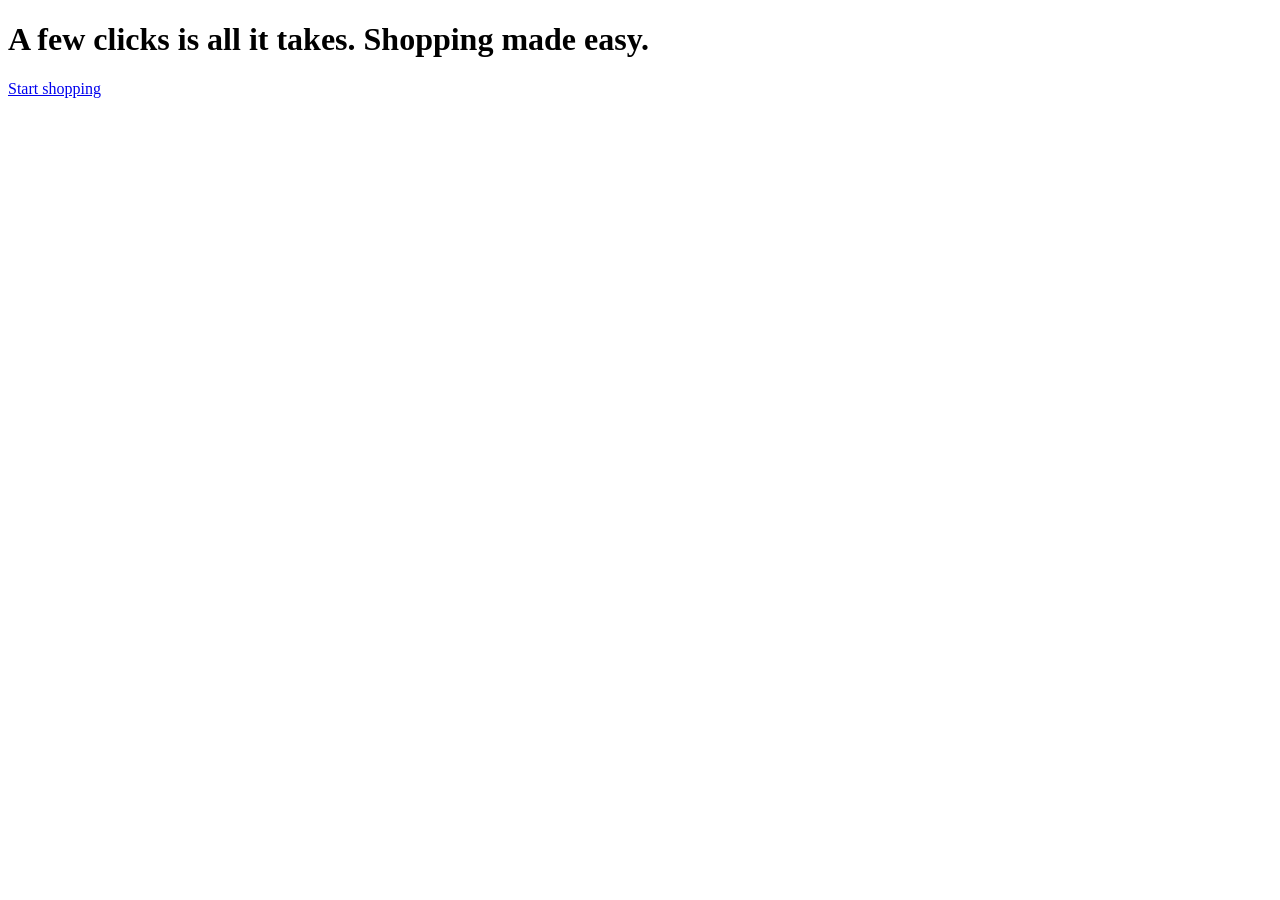
<file: src/main/resources/templates/index.html>
<!DOCTYPE html>
<html lang="en" xmlns:th="http://www.thymeleaf.org">
<head>
    <title>Online shop</title>
    <th:block th:include="fragments/general.html :: headerfiles">
    </th:block>
    <link rel="stylesheet" th:href="@{/css/index.css}"/>
</head>
<body>
<header th:include="fragments/general.html :: header"></header>
<main>
    <div class="container-fluid h-100">
        <div class="row h-100">
            <div class="col-md-2"></div>
            <div class="col-md-8 my-auto">
                <h1>A few clicks is all it takes. Shopping made easy.</h1>
                <a class="btn btn-outline-light" th:href="@{'/product/showAll'}" href="#">Start shopping</a>
            </div>
        </div>
    </div>
</main>
<footer th:include="fragments/general.html :: footer"></footer>
</body>
</html>
</file>
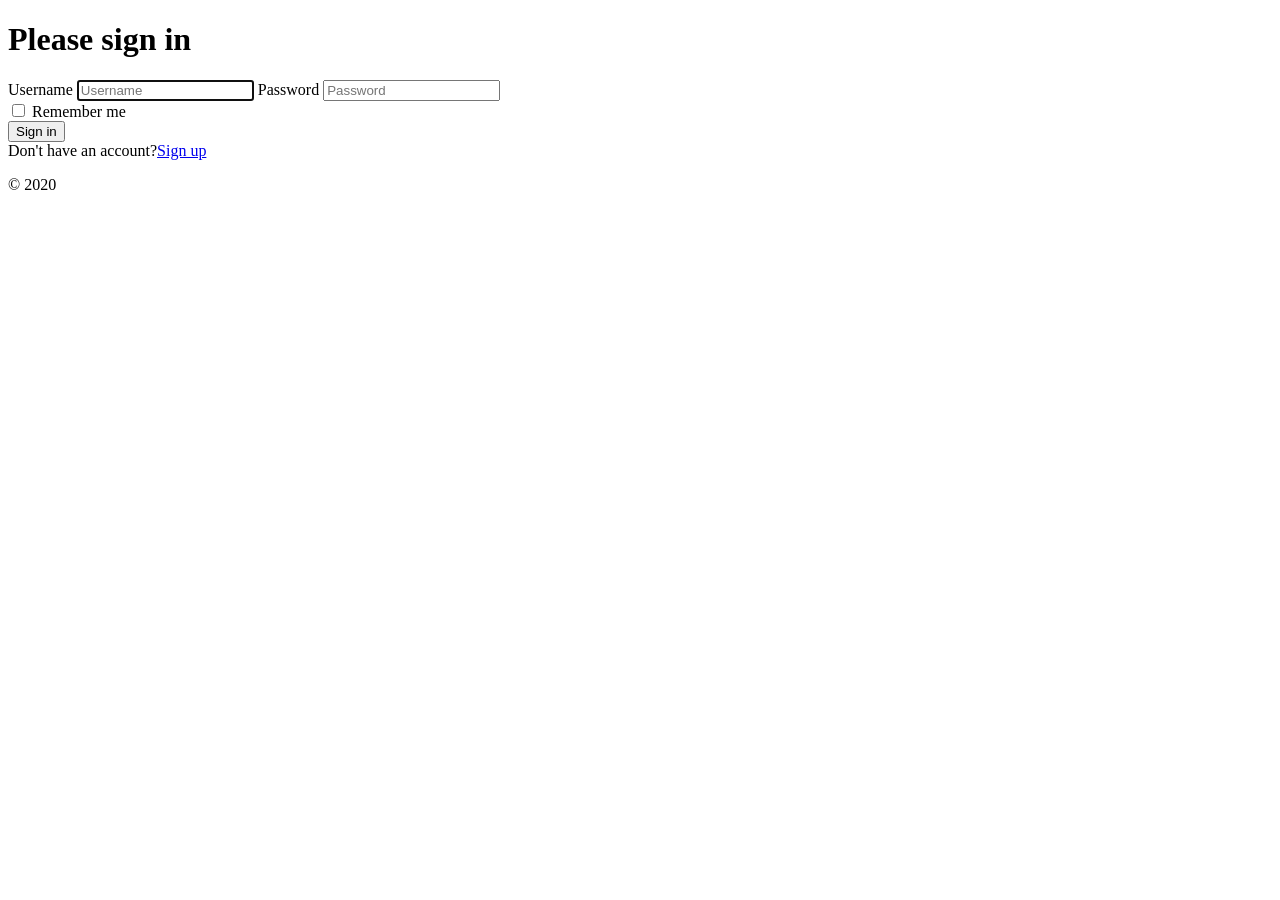
<file: src/main/resources/templates/loginForm.html>
<!DOCTYPE html>
<html lang="en" xmlns:th="http://www.thymeleaf.org">
<head>
    <title>Login</title>
    <th:block th:include="fragments/general.html :: headerfiles">
    </th:block>
</head>

<body>
<header th:insert="fragments/general.html :: header"></header>
<div class="pt-4 mt-4 my-auto mx-auto col-md-3 offset-md-5">
    <form method="POST" th:action="@{/login}" class="pt-5 text-center">
        <h1 class="h3 mb-3 font-weight-normal">Please sign in</h1>
        <label for="username" class="sr-only">Username</label>
        <input type="text" id="username" name="username" class="form-control" placeholder="Username" required autofocus>
        <label for="password" class="sr-only">Password</label>
        <input type="password" id="password" name="password" class="form-control" placeholder="Password" required>
        <div class="checkbox mb-3 mt-2">
            <label>
                <input type="checkbox" value="remember-me"> Remember me
            </label>
        </div>
        <button class="btn btn-lg btn-primary btn-block" type="submit" value="Login">Sign in</button>
        <div class="mt-3">Don't have an account?<a class="pl-2" href="#">Sign up</a></div>
        <p class="mt-4 mb-3 text-muted">&copy; 2020</p>
    </form>
</div>
<footer th:insert="fragments/general.html :: footer"></footer>
</body>
</html>
</file>
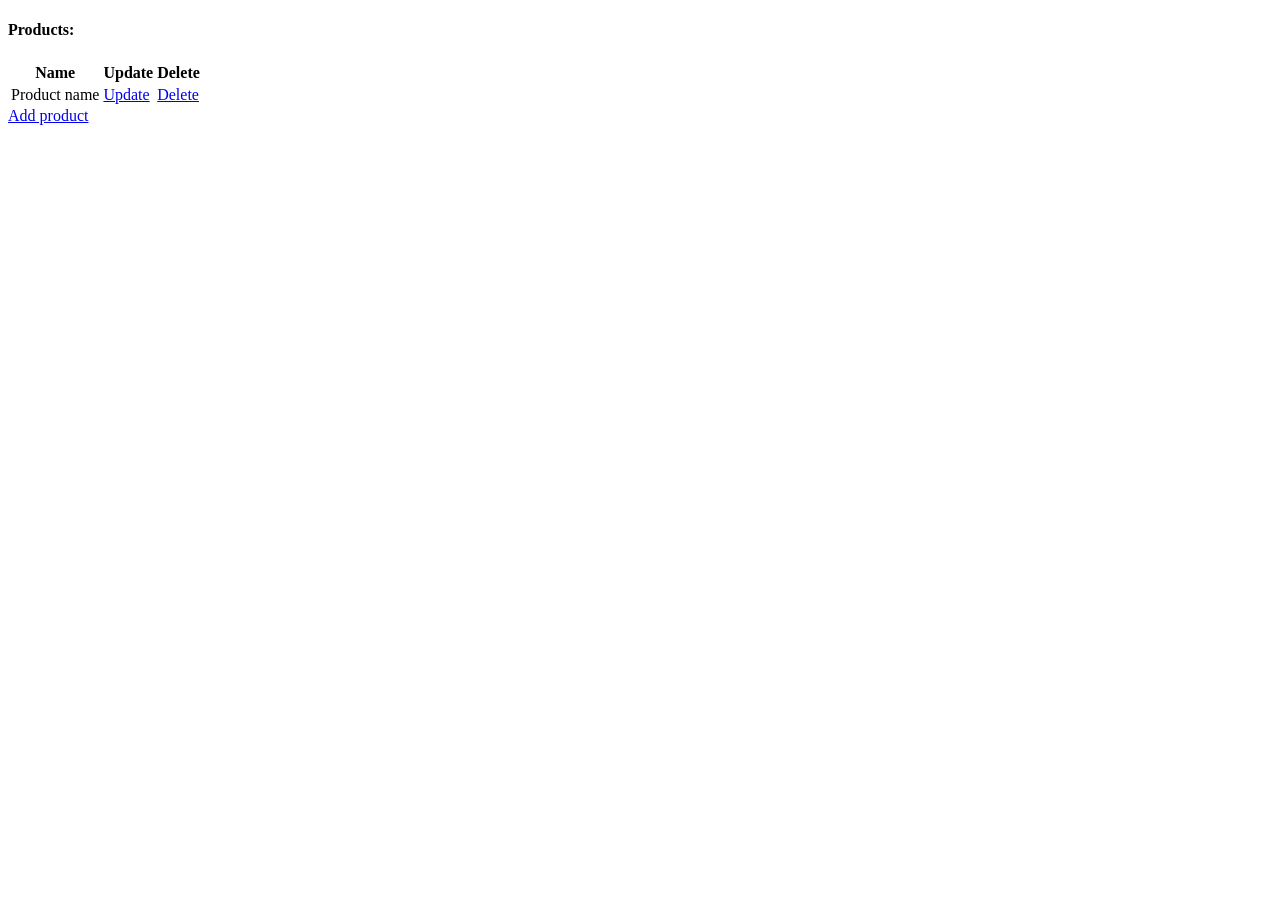
<file: src/main/resources/templates/fragments/showProducts.html>
<!DOCTYPE html>
<html lang="en" xmlns="http://www.w3.org/1999/xhtml" xmlns:th="http://www.thymeleaf.org">
<body>
<!--/*@thymesVar id="product" type="com.ecommerce.spring5onlineshop.model.Product"*/-->
<main th:header="productList">
    <div class="container-fluid mt-5">
        <div class="row">
            <div class="col-md-6 col-md-offset-3 mx-auto">
                <div class="card">
                    <div class="card-body">
                        <h4 class="card-title">Products:</h4>
                        <div class="card-text">
                            <div class="table-responsive" th:if="${not #lists.isEmpty(products)}">
                                <table class="table table-hover ">
                                    <thead class="thead-inverse">
                                    <tr>
                                        <th th:if="${#authorization.expression('hasRole(''ROLE_ADMIN'')')}">
                                            Name</th>
                                        <th th:if="${#authorization.expression('hasRole(''ROLE_ADMIN'')')}">
                                            Update</th>
                                        <th th:if="${#authorization.expression('hasRole(''ROLE_ADMIN'')')}">
                                            Delete</th>
                                    </tr>
                                    </thead>
                                    <tr th:each="product : ${products}">
                                        <td>
                                            <a class="text-decoration-none text-dark"
                                               th:href="@{'/product/' + ${product.id} + '/show'}"
                                               th:text="${product.name}">Product name
                                            </a>
                                        </td>
                                        <td th:if="${#authorization.expression('hasRole(''ROLE_ADMIN'')')}">
                                            <a href="#" th:href="@{'/product/' + ${product.id} + '/update'}">Update</a>
                                        </td>
                                        <td th:if="${#authorization.expression('hasRole(''ROLE_ADMIN'')')}">
                                            <a href="#" th:href="@{'/product/' + ${product.id} + '/delete'}">Delete</a>
                                        </td>
                                    </tr>
                                </table>
                            </div>
                        </div>
                    </div>
                    <div th:if="${#authorization.expression('hasRole(''ROLE_ADMIN'')')}" class="card-footer text-right">
                        <a href="/product/new" class="btn btn-primary">Add product</a>
                    </div>
                </div>
            </div>
        </div>
    </div>
</main>
</body>
</html>
</file>
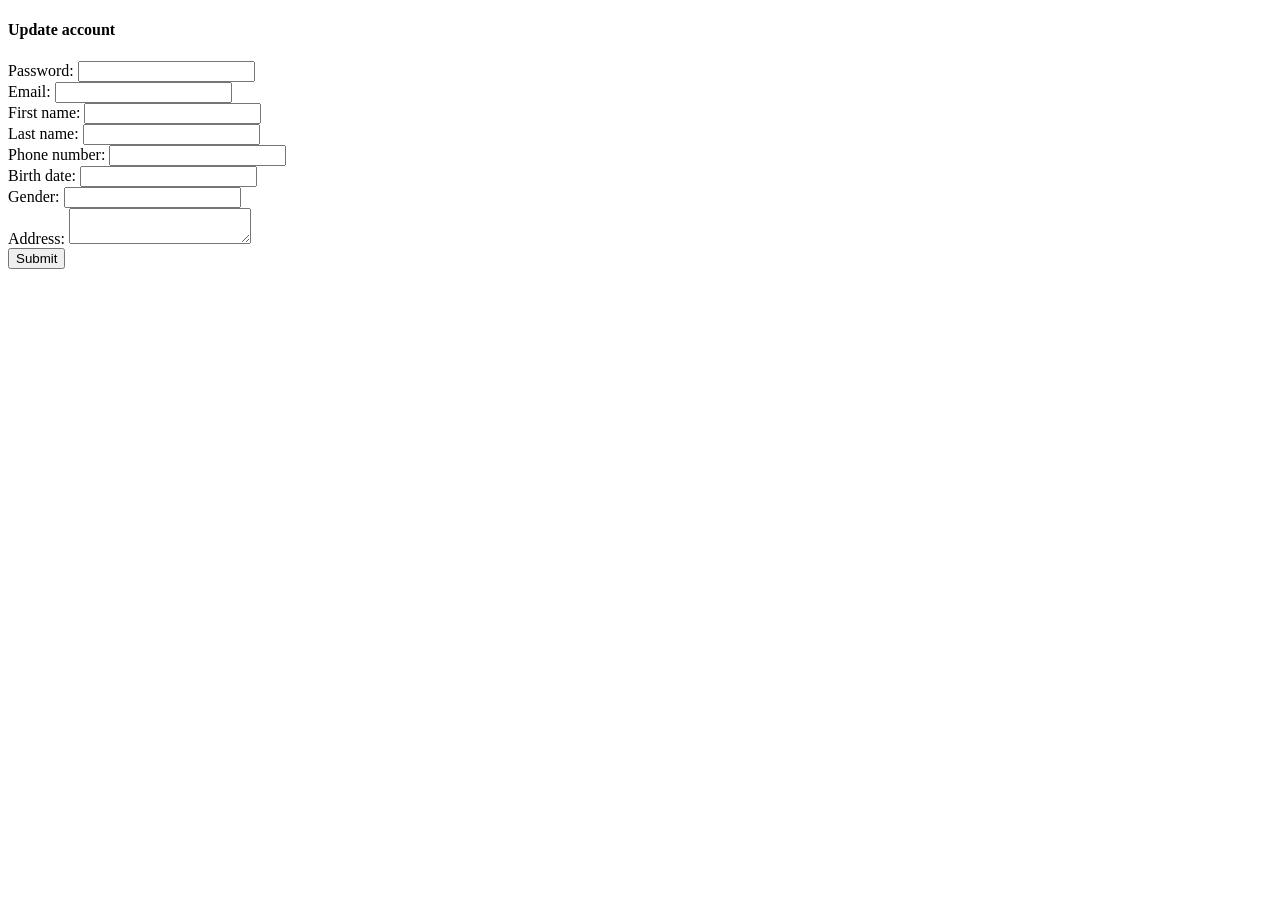
<file: src/main/resources/templates/login/editUserForm.html>
<!DOCTYPE html>
<html lang="en" xmlns:th="http://www.thymeleaf.org">
<head>
    <title>Edit account</title>
    <th:block th:include="fragments/general.html :: headerfiles">
    </th:block>
</head>
<body>
<header th:insert="fragments/general.html :: header"></header>
<main>
    <div class="container-fluid mt-5">
        <div class="row">
            <div class="col-md-6 col-md-offset-3 mx-auto">
                <form th:object="${user}" th:action="@{/user}" method="post">
                    <input type="hidden" th:field="*{id}"/>
                    <div class="card">
                        <div class="card-body">
                            <h4 class="card-title">Update account</h4>
                            <div class="card-text form-group">
                            <label for="password">Password: </label>
                            <input type="password" id="password" name="password" class="form-control" required>
                        </div>
                            <div class="card-text form-group">
                                <label for="emailInputField">Email: </label>
                                <input type="text" id="emailInputField" class="form-control" th:field="*{email}"/>
                            </div>
                            <div class="card-text form-group">
                                <label for="firstNameInputField">First name: </label>
                                <input type="text" id="firstNameInputField" class="form-control" th:field="*{firstName}"/>
                            </div>
                            <div class="card-text form-group">
                                <label for="lastNameInputField">Last name: </label>
                                <input type="text" id="lastNameInputField" class="form-control" th:field="*{lastName}"/>
                            </div>
                            <div class="card-text form-group">
                                <label for="phoneInputLabel">Phone number: </label>
                                <input type="text" id="phoneInputLabel" class="form-control" th:field="*{phone}"/>
                            </div>
                            <div class="card-text form-group">
                                <label for="birthDate">Birth date: </label>
                                <input type="text" id="birthDate" class="form-control" th:field="*{birthDate}"/>
                            </div>
                            <div class="card-text form-group">
                                <label for="gender">Gender: </label>
                                <input type="text" id="gender" class="form-control" th:field="*{gender}"/>
                            </div>
                            <div class="card-text form-group">
                                <label for="addressInputField">Address: </label>
                                <textarea id="addressInputField" class="form-control" th:field="*{address}"></textarea>
                            </div>
                            <button type="submit" class="btn btn-primary">Submit</button>
                        </div>
                    </div>
                </form>
            </div>
        </div>
    </div>
</main>
<footer th:insert="fragments/general.html :: footer"></footer>
</body>
</html>
</file>
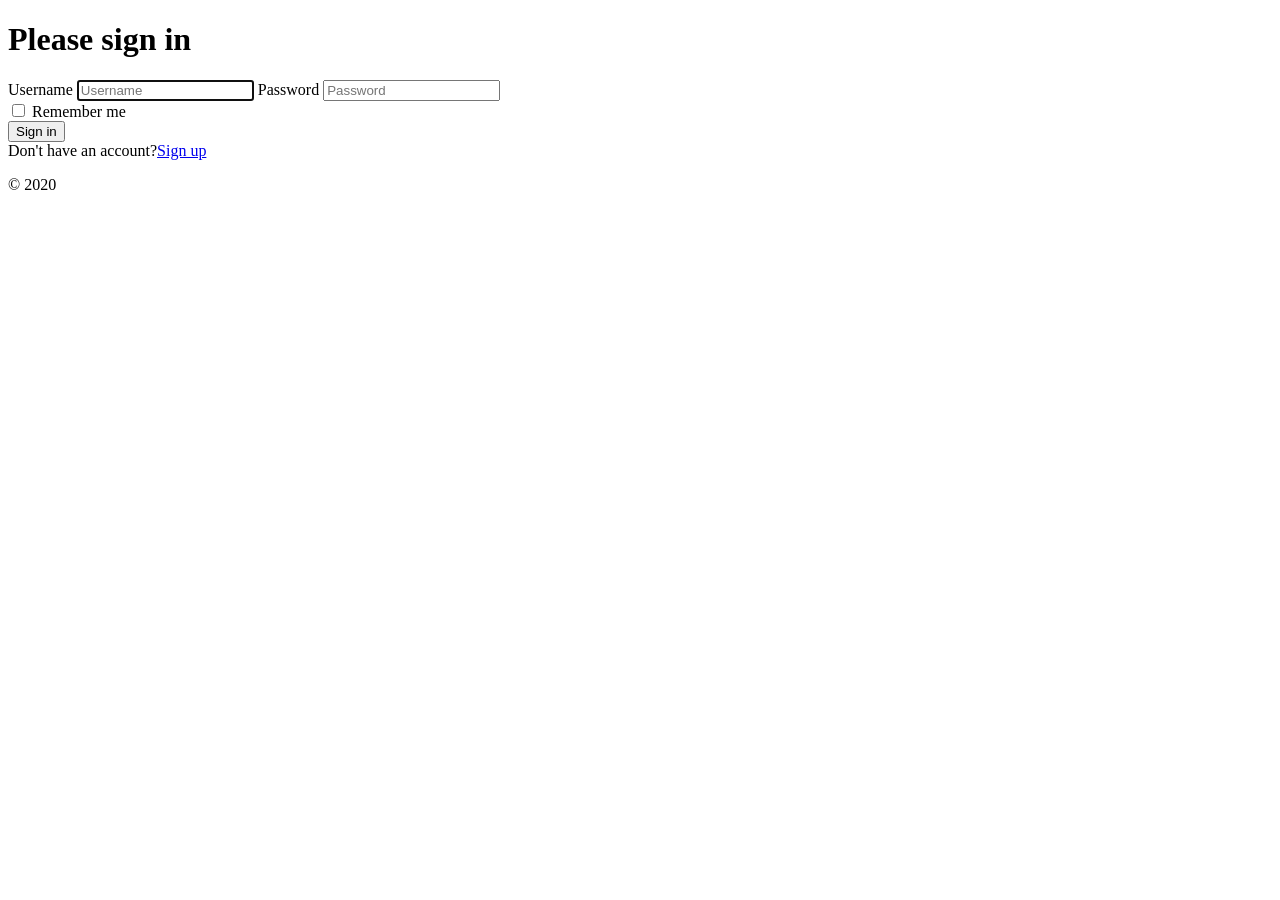
<file: src/main/resources/templates/login/loginForm.html>
<!DOCTYPE html>
<html lang="en" xmlns:th="http://www.thymeleaf.org">
<head>
    <title>Login</title>
    <th:block th:include="fragments/general.html :: headerfiles">
    </th:block>
</head>

<body>
<header th:insert="fragments/general.html :: header"></header>
<main>
    <div class="pt-4 mt-4 my-auto mx-auto col-md-3 offset-md-5">
        <form method="POST" th:action="@{/login}" class="pt-5 text-center">
            <h1 class="h3 mb-3 font-weight-normal">Please sign in</h1>
            <label for="username" class="sr-only">Username</label>
            <input type="text" id="username" name="username" class="form-control" placeholder="Username" required autofocus>
            <label for="password" class="sr-only">Password</label>
            <input type="password" id="password" name="password" class="form-control" placeholder="Password" required>
            <div class="checkbox mb-3 mt-2">
                <label>
                    <input type="checkbox" value="remember-me"> Remember me
                </label>
            </div>
            <button class="btn btn-lg btn-primary btn-block" type="submit" value="Login">Sign in</button>
            <div class="mt-3">Don't have an account?<a class="pl-2" th:href="@{'/registration'}" href="#">Sign up</a></div>
            <p class="mt-4 mb-3 text-muted">&copy; 2020</p>
        </form>
    </div>
</main>
<footer th:insert="fragments/general.html :: footer"></footer>
</body>
</html>
</file>
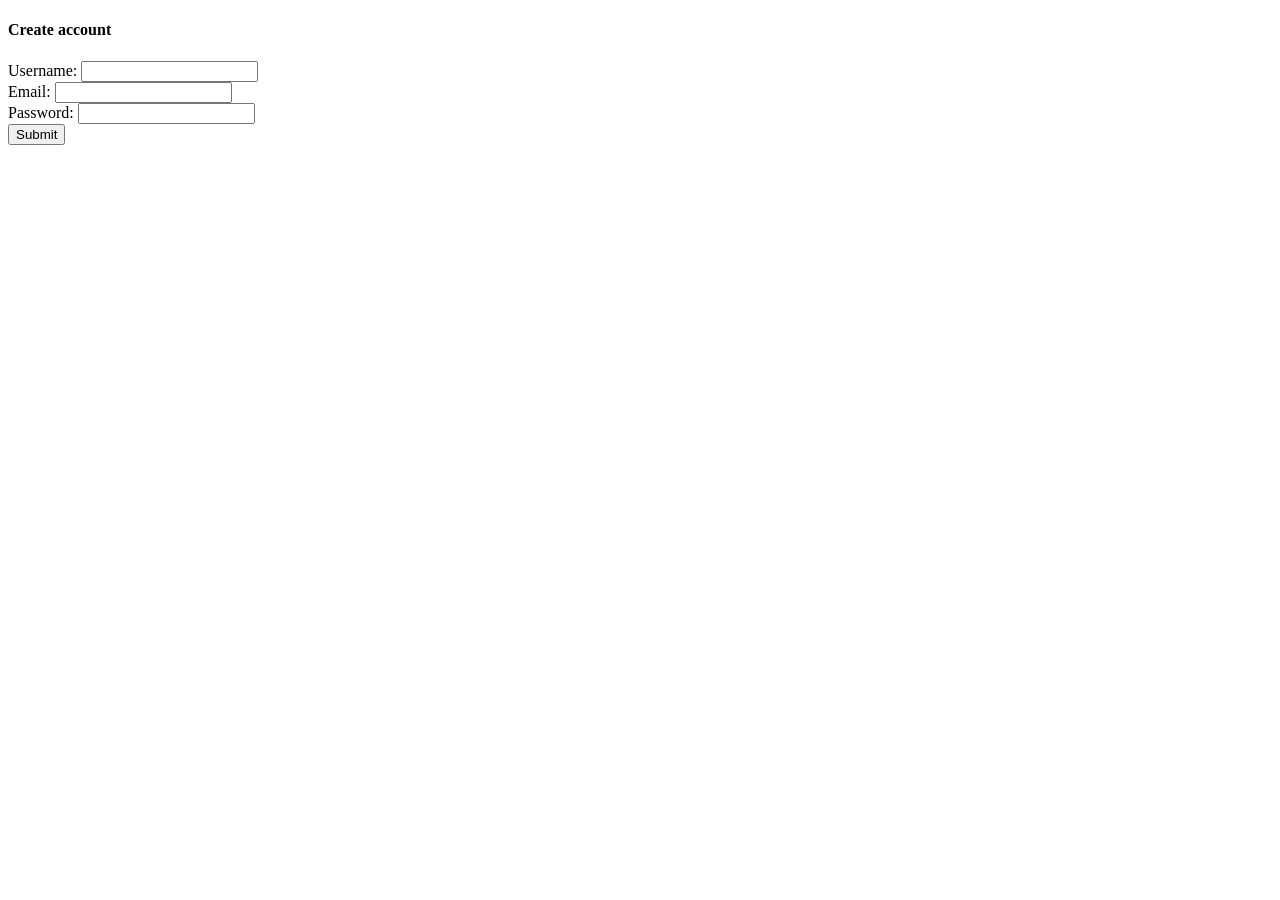
<file: src/main/resources/templates/login/registration.html>
<!DOCTYPE html>
<html lang="en" xmlns:th="http://www.thymeleaf.org">
<head>
    <title>Register</title>
    <th:block th:include="fragments/general.html :: headerfiles">
    </th:block>
</head>
<body>
<header th:insert="fragments/general.html :: header"></header>
<main>
    <div class="container-fluid mt-5">
        <div class="row">
            <div class="col-md-6 col-md-offset-3 mx-auto">
                <form th:object="${user}" th:action="@{/registration}" method="post">
                    <div class="card">
                        <div class="card-body">
                            <h4 class="card-title">Create account</h4>
                            <div class="card-text form-group">
                                <label for="usernameInputField">Username: </label>
                                <input type="text" id="usernameInputField" class="form-control" th:field="*{username}" required/>
                            </div>
                            <div class="card-text form-group">
                                <label for="emailInputField">Email: </label>
                                <input type="text" id="emailInputField" class="form-control" th:field="*{email}"/>
                            </div>
                            <div class="card-text form-group">
                                <label for="password">Password: </label>
                                <input type="password" id="password" name="password" class="form-control" required>
                            </div>
                            <button type="submit" class="btn btn-primary">Submit</button>
                        </div>
                    </div>
                </form>
            </div>
        </div>
    </div>
</main>
<footer th:insert="fragments/general.html :: footer"></footer>
</body>
</html>
</file>
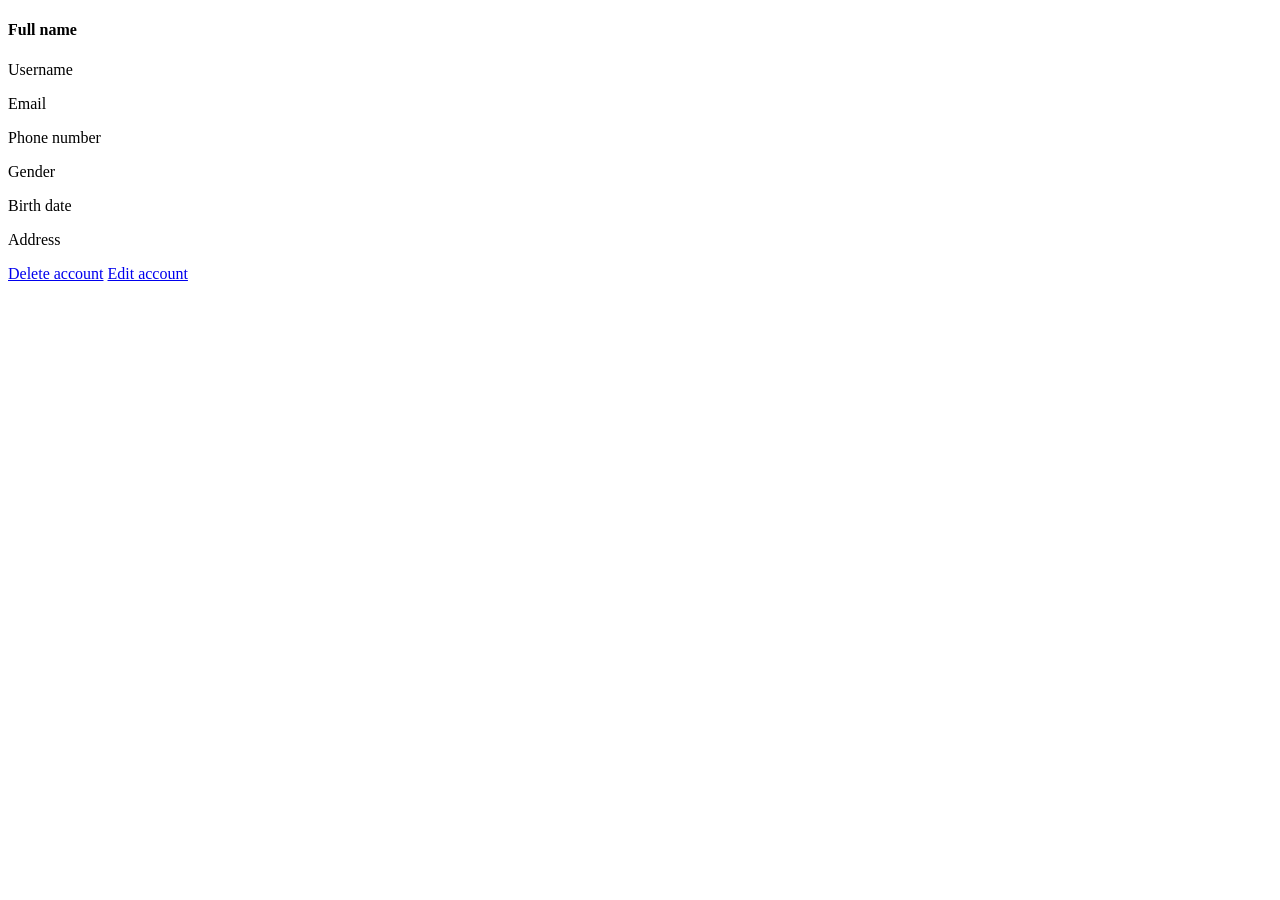
<file: src/main/resources/templates/login/show.html>
<!DOCTYPE html>
<html lang="en" xmlns:th="http://www.thymeleaf.org">
<head>
    <title>Account</title>
    <th:block th:include="fragments/general.html :: headerfiles">
    </th:block>
</head>
<body>
<header th:insert="fragments/general.html :: header"></header>
<!--/*@thymesVar id="user" type="com.ecommerce.spring5onlineshop.commands.UserCommand"*/-->
<main>
    <div class="container jumbotron" >
        <div class="row">
            <div class="col-md-6">
                <div class="card">
                    <div th:object="${user}" class="card-body">
                        <h4 class="card-title" th:text="${user.firstName + ' ' + user.lastName}">Full name</h4>
                        <p class="card-text" th:text="${'Username: ' + user.username}">Username</p>
                        <p class="card-text" th:text="${'Email: ' + user.email}">Email</p>
                        <p class="card-text" th:text="${'Phone: ' + user.phone}">Phone number</p>
                        <p class="card-text" th:text="${'Gender: ' + user.gender}">Gender</p>
                        <p class="card-text" th:text="${'Birth date: ' + user.birthDate}">Birth date</p>
                        <p class="card-text" th:text="${'Address: ' + user.address}">Address</p>
                        <a href="#" th:href="${'/user/' + user.id + '/delete'}" class="btn btn-primary">Delete account</a>
                        <a href="#" th:href="${'/user/edit'}" class="btn btn-primary">Edit account</a>
                    </div>
                </div>
            </div>
        </div>
    </div>
</main>
<footer th:insert="fragments/general.html :: footer"></footer>
</body>
</html>
</file>
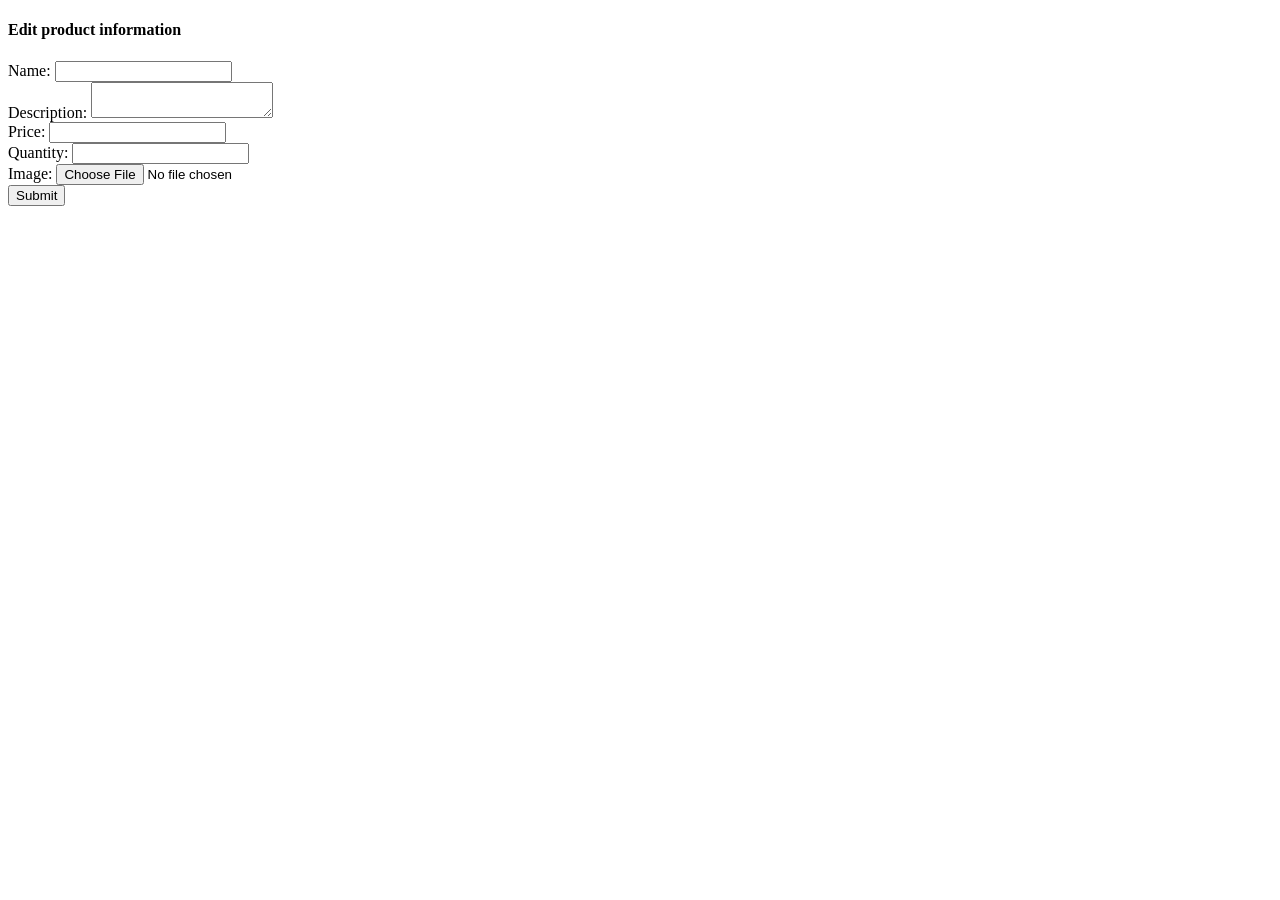
<file: src/main/resources/templates/product/productForm.html>
<!DOCTYPE html>
<html lang="en" xmlns:th="http://www.thymeleaf.org">
<head>
    <title>Edit product</title>
    <th:block th:include="fragments/general.html :: headerfiles">
    </th:block>
</head>
<body>
<header th:insert="fragments/general.html :: header"></header>
<main>
    <div class="container-fluid mt-5">
        <div class="row">
            <div class="col-md-6 col-md-offset-3 mx-auto">
                <form th:object="${product}" th:action="@{/product/}" method="post" enctype="multipart/form-data">
                    <input type="hidden" th:field="*{id}"/>
                    <div class="card">
                        <div class="card-body">
                            <h4 class="card-title">Edit product information</h4>
                            <div class="card-text form-group">
                                <label for="nameInputField">Name: </label>
                                <input type="text" id="nameInputField" class="form-control" th:field="*{name}"/>
                            </div>
                            <div class="card-text form-group">
                                <label for="descriptionInputField">Description: </label>
                                <textarea id="descriptionInputField" class="form-control" th:field="*{description}"></textarea>
                            </div>
                            <div class="card-text form-group">
                                <label for="priceInputField">Price: </label>
                                <input type="number" id="priceInputField" step="0.01" class="form-control" th:field="*{price}"/>
                            </div>
                            <div class="card-text form-group">
                                <label for="quantityInputLabel">Quantity: </label>
                                <input type="number" id="quantityInputLabel" class="form-control" th:field="*{stock}"/>
                            </div>
                            <div class="card-text pb-4">
                                <label class="control-label">Image: </label>
                                <input id="imageFile" name="imageFile" type="file" class="file" th:field="*{image}" required>
                            </div>
                            <button type="submit" class="btn btn-primary">Submit</button>
                        </div>
                    </div>
                </form>
            </div>
        </div>
    </div>
</main>
<footer th:insert="fragments/general.html :: footer"></footer>
</body>
</html>
</file>
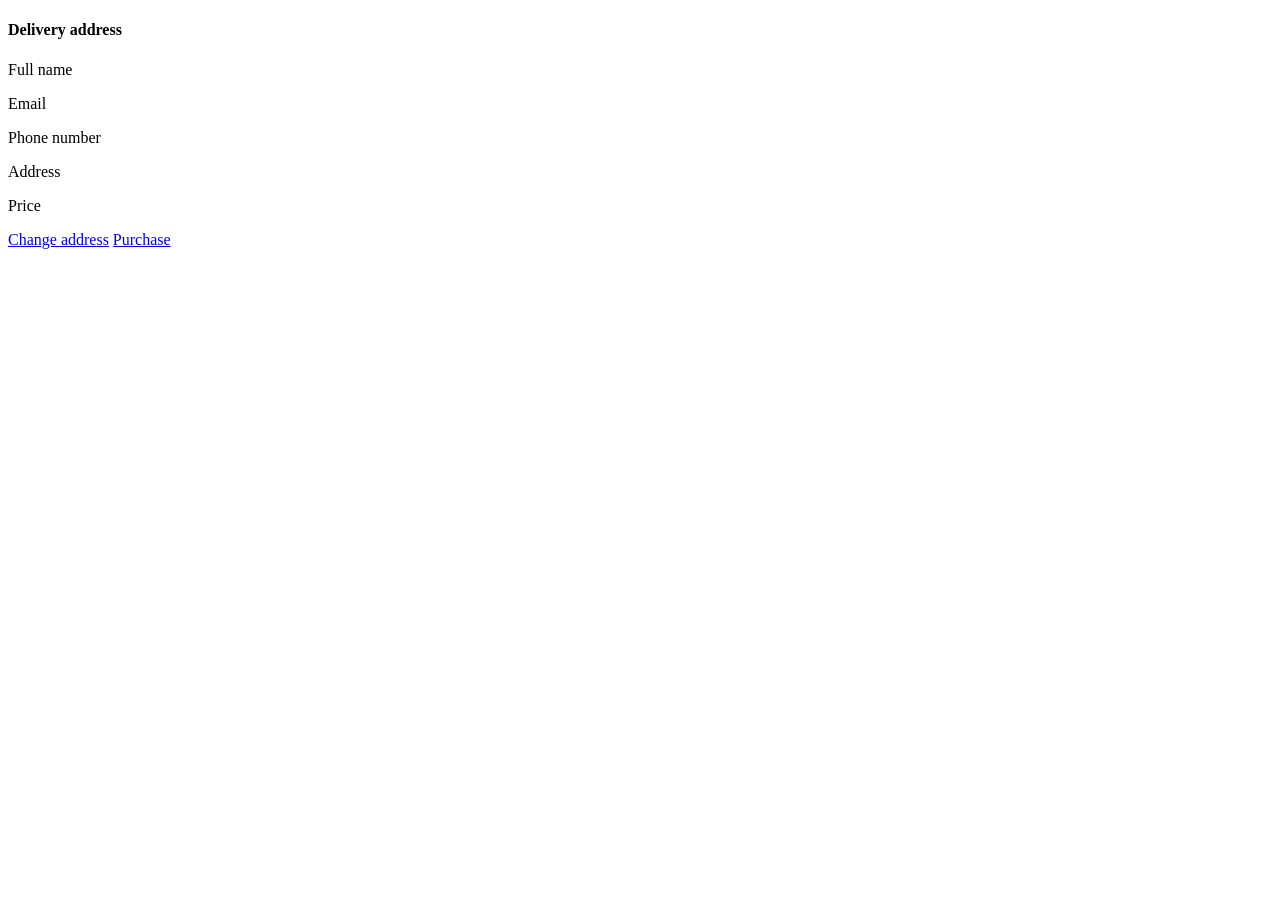
<file: src/main/resources/templates/shoppingCart/checkoutView.html>
<!DOCTYPE html>
<html lang="en" xmlns:th="http://www.thymeleaf.org">
<head>
    <title>Shopping cart</title>
    <th:block th:include="fragments/general.html :: headerfiles">
    </th:block>
</head>
<body>
<header th:insert="fragments/general.html :: header"></header>
<main>
    <div class="container jumbotron" >
        <div class="row">
            <div class="col-md-6">
                <div class="card">
                    <div th:object="${user}" class="card-body">
                        <h4 class="card-title">Delivery address</h4>
                        <p class="card-title" th:text="${user.firstName + ' ' + user.lastName}">Full name</p>
                        <p class="card-text" th:text="${'Email: ' + user.email}">Email</p>
                        <p class="card-text" th:text="${'Phone: ' + user.phone}">Phone number</p>
                        <p class="card-text" th:text="${'Address: ' + user.address}">Address</p>
                        <p class="card-text" th:text="${'Total price: ' + price + ' $'}">Price</p>
                        <a th:href="${'/user/changeAddress'}" href="#" class="btn btn-primary">Change address</a>
                        <a th:href="${'/shoppingCart/purchase'}" href="#" class="btn btn-primary">Purchase</a>
                    </div>
                </div>
            </div>
        </div>
    </div>
</main>
<footer th:insert="fragments/general.html :: footer"></footer>
</body>
</html>
</file>
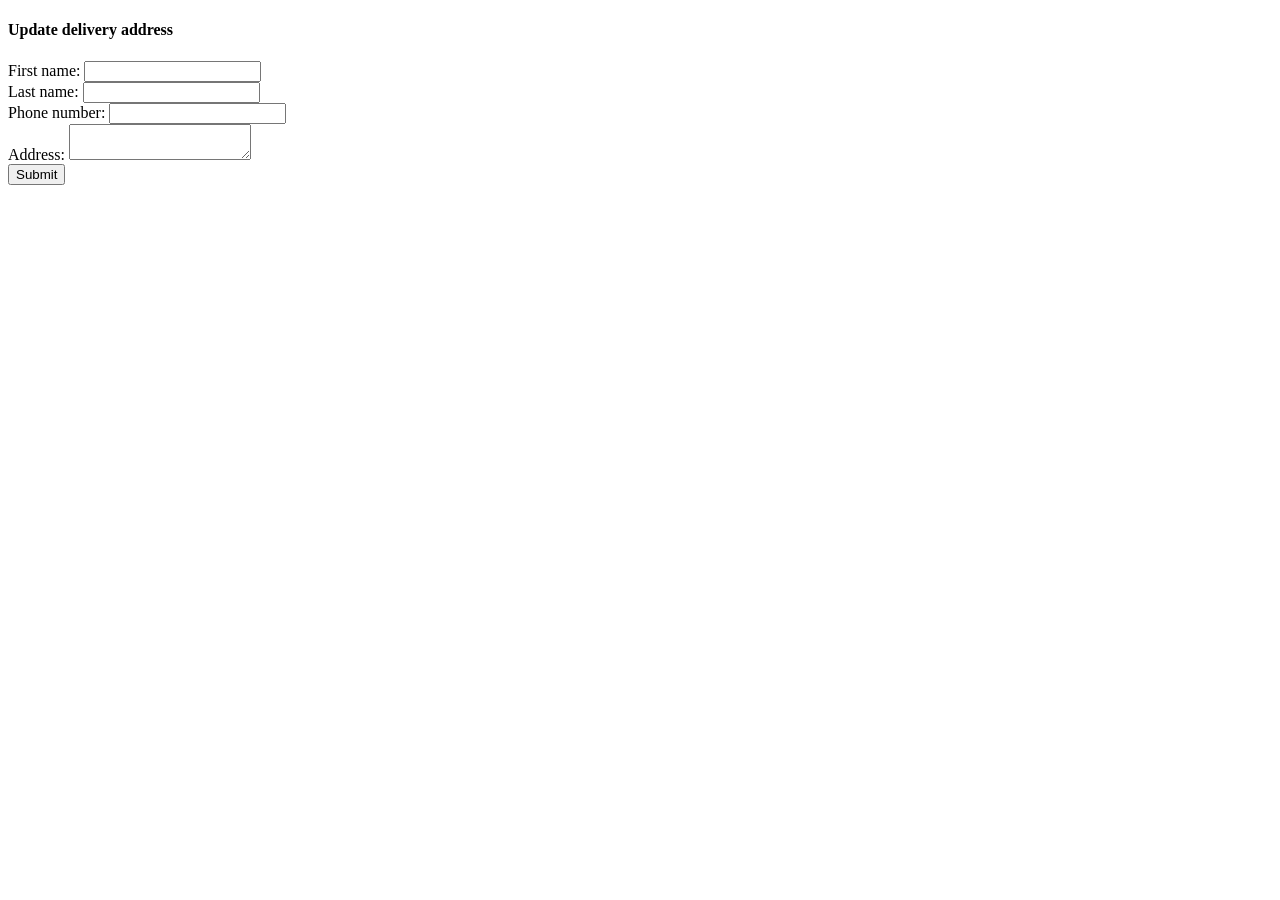
<file: src/main/resources/templates/shoppingCart/editDeliveryAddressForm.html>
<!DOCTYPE html>
<html lang="en" xmlns:th="http://www.thymeleaf.org">
<head>
    <title>Edit delivery address</title>
    <th:block th:include="fragments/general.html :: headerfiles">
    </th:block>
</head>
<body>
<header th:insert="fragments/general.html :: header"></header>
<main>
    <div class="container-fluid mt-5">
        <div class="row">
            <div class="col-md-6 col-md-offset-3 mx-auto">
                <form th:object="${user}" th:action="@{/user/changeAddress}" method="post">
                    <input type="hidden" th:field="*{id}"/>
                    <div class="card">
                        <div class="card-body">
                            <h4 class="card-title">Update delivery address</h4>
                            <div class="card-text form-group">
                                <label for="firstNameInputField">First name: </label>
                                <input type="text" id="firstNameInputField" class="form-control" th:field="*{firstName}"/>
                            </div>
                            <div class="card-text form-group">
                                <label for="lastNameInputField">Last name: </label>
                                <input type="text" id="lastNameInputField" class="form-control" th:field="*{lastName}"/>
                            </div>
                            <div class="card-text form-group">
                                <label for="phoneInputLabel">Phone number: </label>
                                <input type="text" id="phoneInputLabel" class="form-control" th:field="*{phone}"/>
                            </div>
                            <div class="card-text form-group">
                                <label for="addressInputField">Address: </label>
                                <textarea id="addressInputField" class="form-control" th:field="*{address}"></textarea>
                            </div>
                            <button type="submit" class="btn btn-primary">Submit</button>
                        </div>
                    </div>
                </form>
            </div>
        </div>
    </div>
</main>
<footer th:insert="fragments/general.html :: footer"></footer>
</body>
</html>
</file>
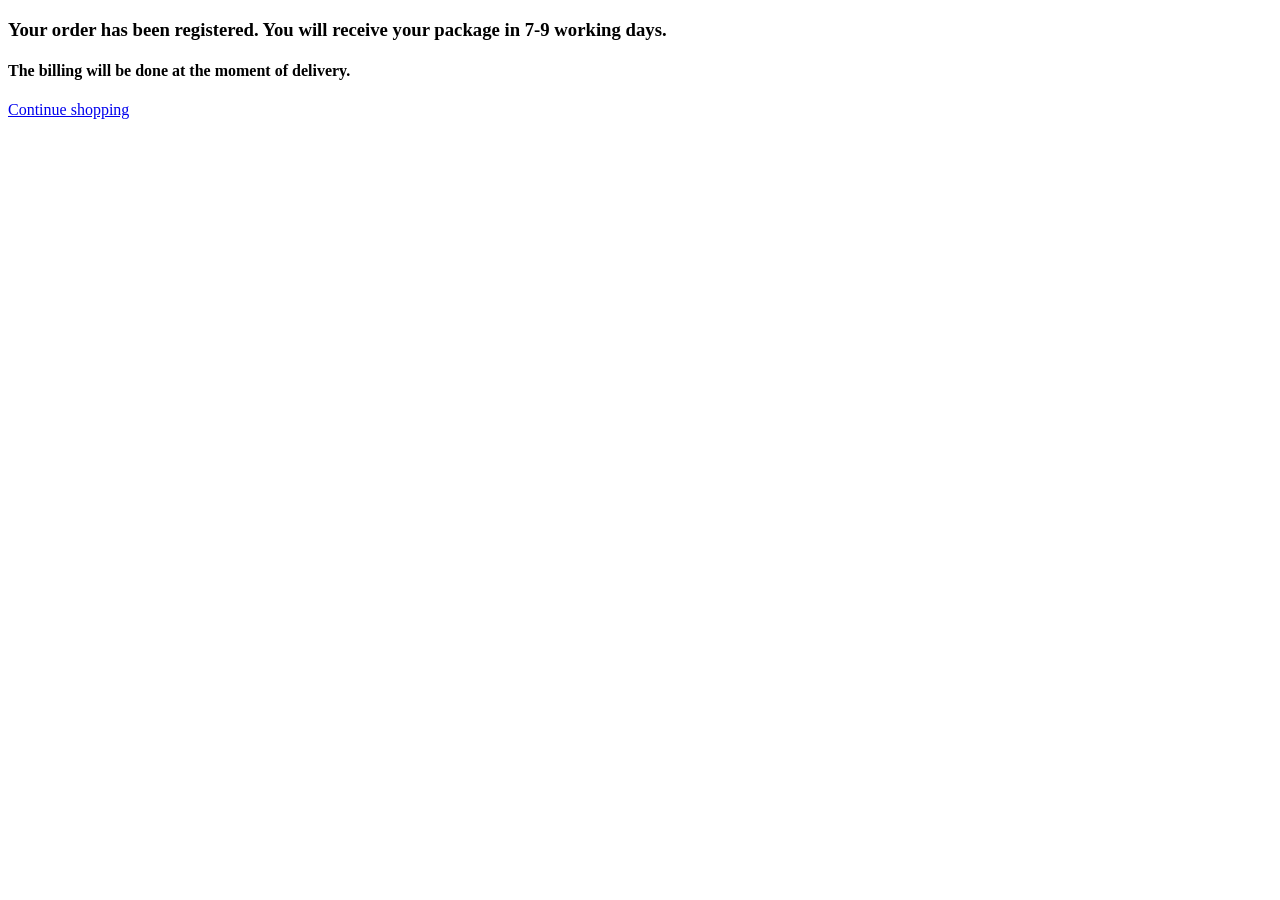
<file: src/main/resources/templates/shoppingCart/purchasedView.html>
<!DOCTYPE html>
<html lang="en" xmlns:th="http://www.thymeleaf.org">
<head>
    <title>Shopping cart</title>
    <th:block th:include="fragments/general.html :: headerfiles">
    </th:block>
</head>
<body>
<header th:insert="fragments/general.html :: header"></header>
<main>
    <div class="container-fluid">
        <div class="row pb-4 text-center">
            <div class="col-md-4"></div>
            <h3 class="h3 text-success col-md-4">
                Your order has been registered.
                You will receive your package in 7-9 working days.
            </h3>
        </div>
        <div class="row pb-4 text-center">
            <div class="col-md-4"></div>
            <h4 class="h4 col-md-4">The billing will be done at the moment of delivery.</h4>
        </div>
        <div class="row text-center">
            <div class="col-md-4"></div>
            <a th:href="${'/product/showAll'}" href="#" class="btn btn-primary col-md-4">Continue shopping</a>
        </div>
    </div>
</main>
<footer th:insert="fragments/general.html :: footer"></footer>
</body>
</html>
</file>
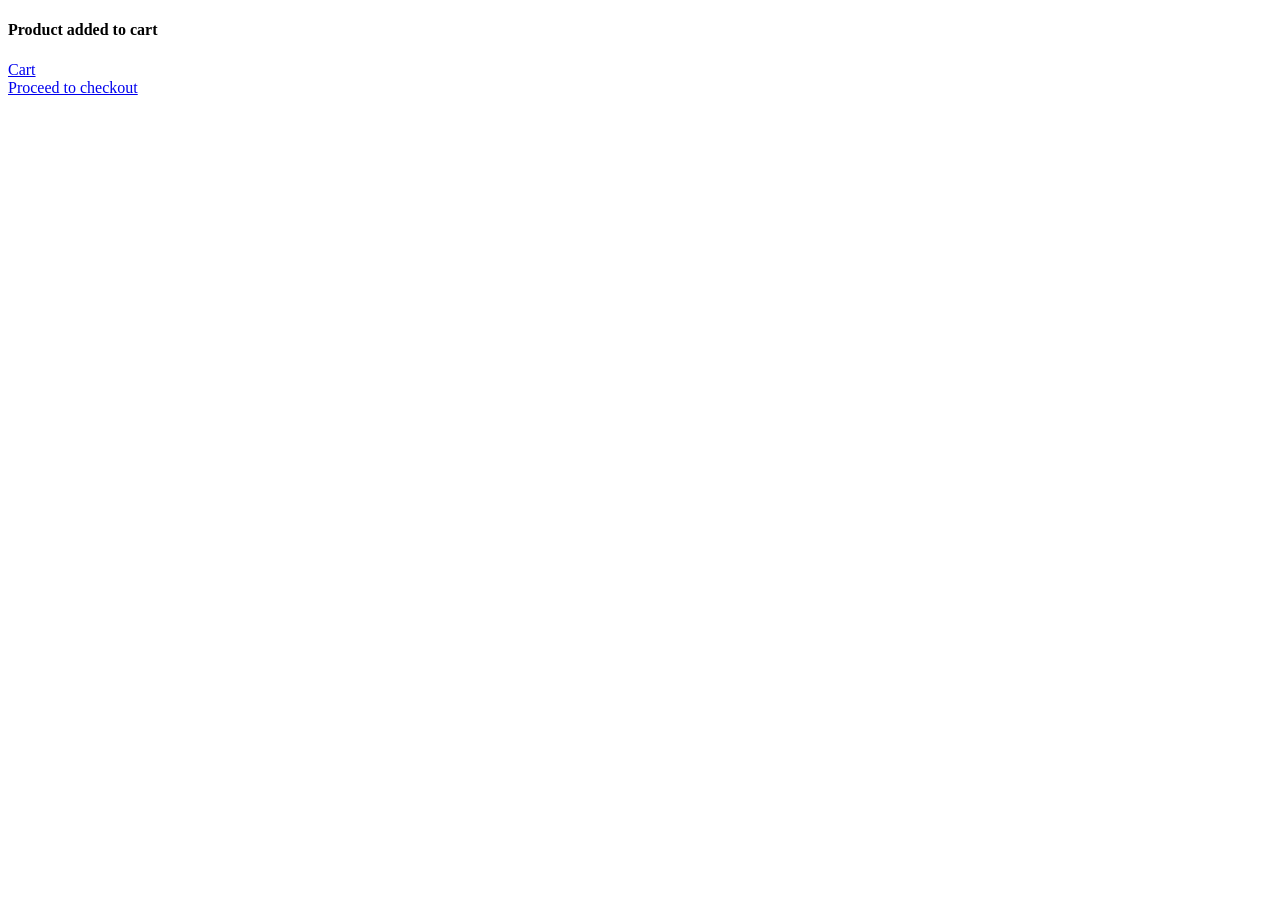
<file: src/main/resources/templates/shoppingCart/savedToCart.html>
<!DOCTYPE html>
<html lang="en" xmlns:th="http://www.thymeleaf.org">
<head>
    <title>Saved to cart</title>
    <th:block th:include="fragments/general.html :: headerfiles">
    </th:block>
</head>
<body>
<header th:insert="fragments/general.html :: header"></header>
<main>
    <div class="container">
        <div class="row pb-5">
            <h4 class="text-success">Product added to cart</h4>
        </div>
        <div class="row">
            <a th:href="${'/shoppingCart/view'}" href="#" class="btn btn-primary col-md-4">Cart</a>
            <div class="col-md-2"></div>
            <a th:href="${'/shoppingCart/checkout'}" href="#" class="btn btn-primary col-md-4">Proceed to checkout</a>
        </div>
    </div>
</main>
<footer th:insert="fragments/general.html :: footer"></footer>
</body>
</html>
</file>
